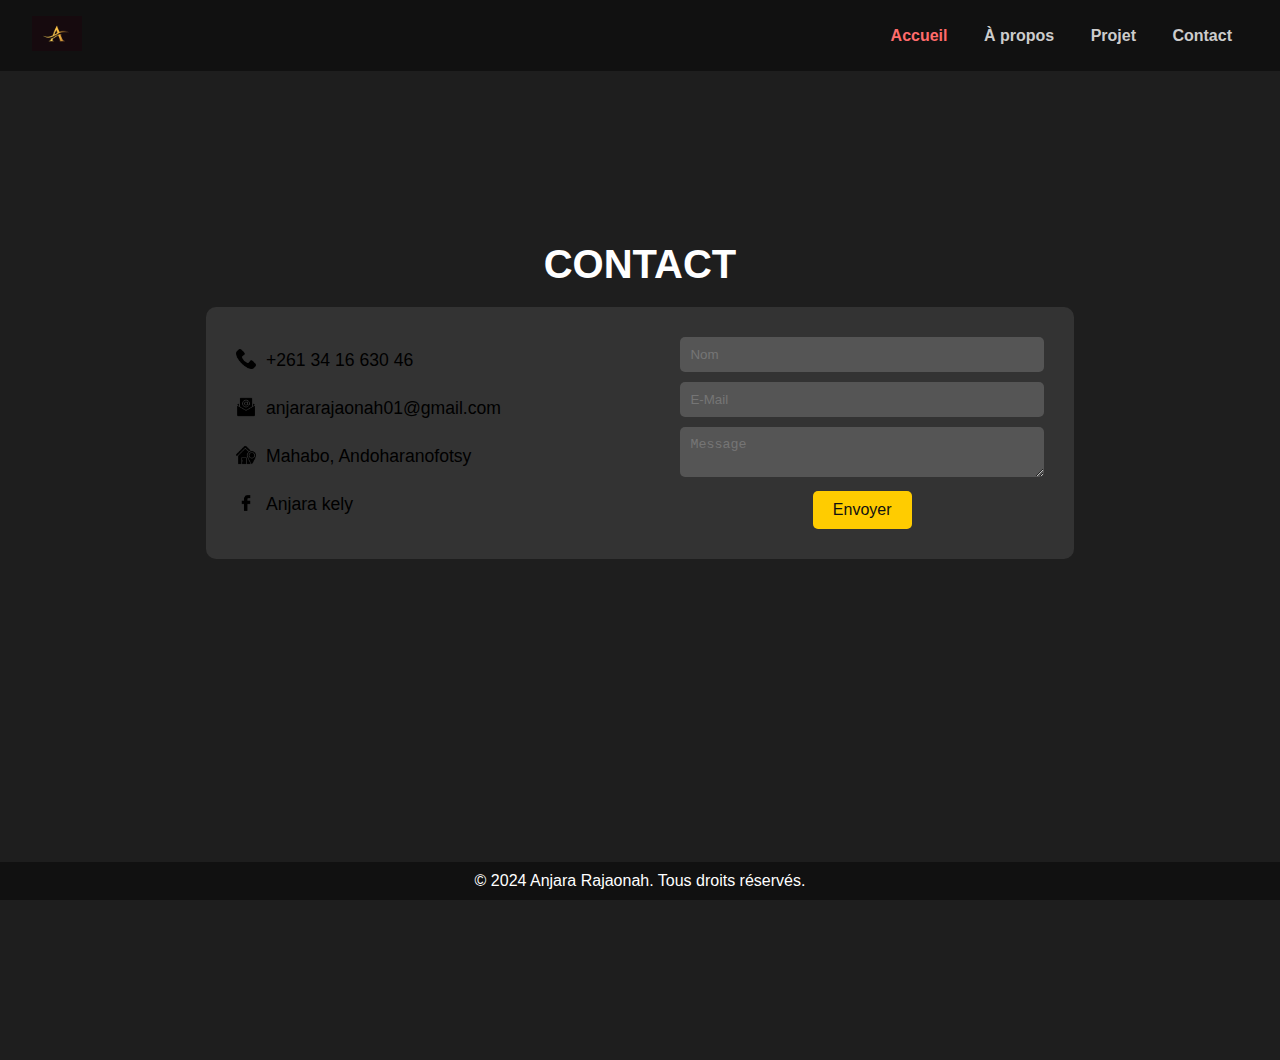
<file: contact.html>
<!DOCTYPE html>
<html lang="en">
<head>
    <meta charset="UTF-8">
    <meta name="viewport" content="width=device-width, initial-scale=1.0">
    <link rel="stylesheet" href="contact.css">
    <link rel="shortcut icon" href="logo3.jpg" type="image/x-icon">
    <title>Contact</title>
</head>
<body>
    <header>
        <div class="logo"><img src="logo3.jpg" alt="Logo"></div>
        <nav>
            <a href="index.html" class="active">Accueil</a>
            <a href="about.html">À propos</a>
            <a href="projet.html">Projet</a>
            <a href="contact.html">Contact</a>
        </nav>
    </header>

    <main>
        <section class="contact-section">
            <div class="container">
                <h1>Contact</h1>
                <div class="contact-box">
                    <div class="contact-info">
                        <div class="info-item">
                            <i class="fas fa-phone"><img src="appel-telephonique.png" id="sary1"></i>
                            <p>+261 34 16 630 46</p>
                        </div>
                        <div class="info-item">
                            <i class="fas fa-envelope"><img src="e-mail.png" id="sary1"></i>
                            <p><a href="https://www.google.com/intl/fr/gmail/about/">anjararajaonah01@gmail.com </a></p>
                        </div>
                        <div class="info-item">
                            <i class="fas fa-map-marker-alt"><img src="adresse-du-domicile.png" id="sary1"></i>
                            <p>Mahabo, Andoharanofotsy</p>
                        </div>
                        <div class="info-item">
                            <i class="fas fa-map-marker-alt"><img src="facebook.png" id="sary1"></i>
                            <p><a href="https://web.facebook.com/anjara.kwelyhrajaonarisoa">Anjara kely</a></p>
                        </div>
                    </div>
                    <div class="contact-form">
                        <form action="#">
                            <input type="text" name="name" placeholder="Nom" required>
                            <input type="email" name="email" placeholder="E-Mail" required>
                            <textarea name="message" placeholder="Message" required></textarea>
                            <button type="submit">Envoyer</button>
                        </form>
                    </div>
                </div>
            </div>
        </section>
    </main>

    <footer>
        <p>&copy; 2024 Anjara Rajaonah. Tous droits réservés.</p>
    </footer>
</body>
</html>
</file>
<file: contact.css>
* {
    box-sizing: border-box;
    margin: 0;
    padding: 0;
}

body {
    font-family: Arial, sans-serif;
    background-color: #1e1e1e;
    overflow: hidden;
    height: 100vh;
}

header {
    display: flex;
    justify-content: space-between;
    align-items: center;
    padding: 1em 2em;
    background-color: #111;
    position: fixed;
    width: 100%;
    top: 0;
    z-index: 1000;
}

header .logo img {
    width: 50px;
    height: auto;
}

header nav a {
    margin: 0 1em;
    color: #ccc;
    text-decoration: none;
    font-weight: bold;
    transition: color 0.3s;
}

header nav a.active {
    color: #ff6b6b;
}

header nav a:hover {
    color: #ff6b6b;
}

main {
    padding: 100px 20px 60px;
}

footer {
    text-align: center;
    padding: 10px 0;
    background: #111;
    color: #fff;
    position: fixed;
    bottom: 0;
    left: 0;
    width: 100%;
}

.contact-section {
    display: flex;
    justify-content: center;
    align-items: center;
    height: 100vh;
    background-color: #1e1e1e;
}

.container {
    width: 70%;
    text-align: center;
}

h1 {
    font-size: 2.5em;
    margin-bottom: 20px;
    text-transform: uppercase;
    color: #fff ;
    margin-top: -300px;
}

.contact-box {
    display: flex;
    justify-content: space-between;
    align-items: center;
    background-color: #333;
    padding: 30px;
    border-radius: 10px;
}

.contact-info {
    display: flex;
    flex-direction: column;
    gap: 20px;
}

.contact-info .info-item {
    display: flex;
    align-items: center;
    gap: 10px;
}

#sary1{
    width: 20px;
    height: 20px;
}
a {
    text-decoration: none; 
    color: inherit;         
}
.contact-info .info-item i {
    font-size: 1.5em;
    color: #ffcc00;
   
}

.contact-form {
    width: 45%;
}

.contact-form input,
.contact-form textarea {
    width: 100%;
    padding: 10px;
    margin-bottom: 10px;
    border: none;
    border-radius: 5px;
    background-color: #555;
    color: #fff;
}

.contact-form button {
    padding: 10px 20px;
    border: none;
    background-color: #ffcc00;
    color: #111;
    font-size: 1em;
    border-radius: 5px;
    cursor: pointer;
}

.contact-form button:hover {
    background-color: #e6b800;
}

.contact-info p {
    font-size: 1.1em;
}
</file>
